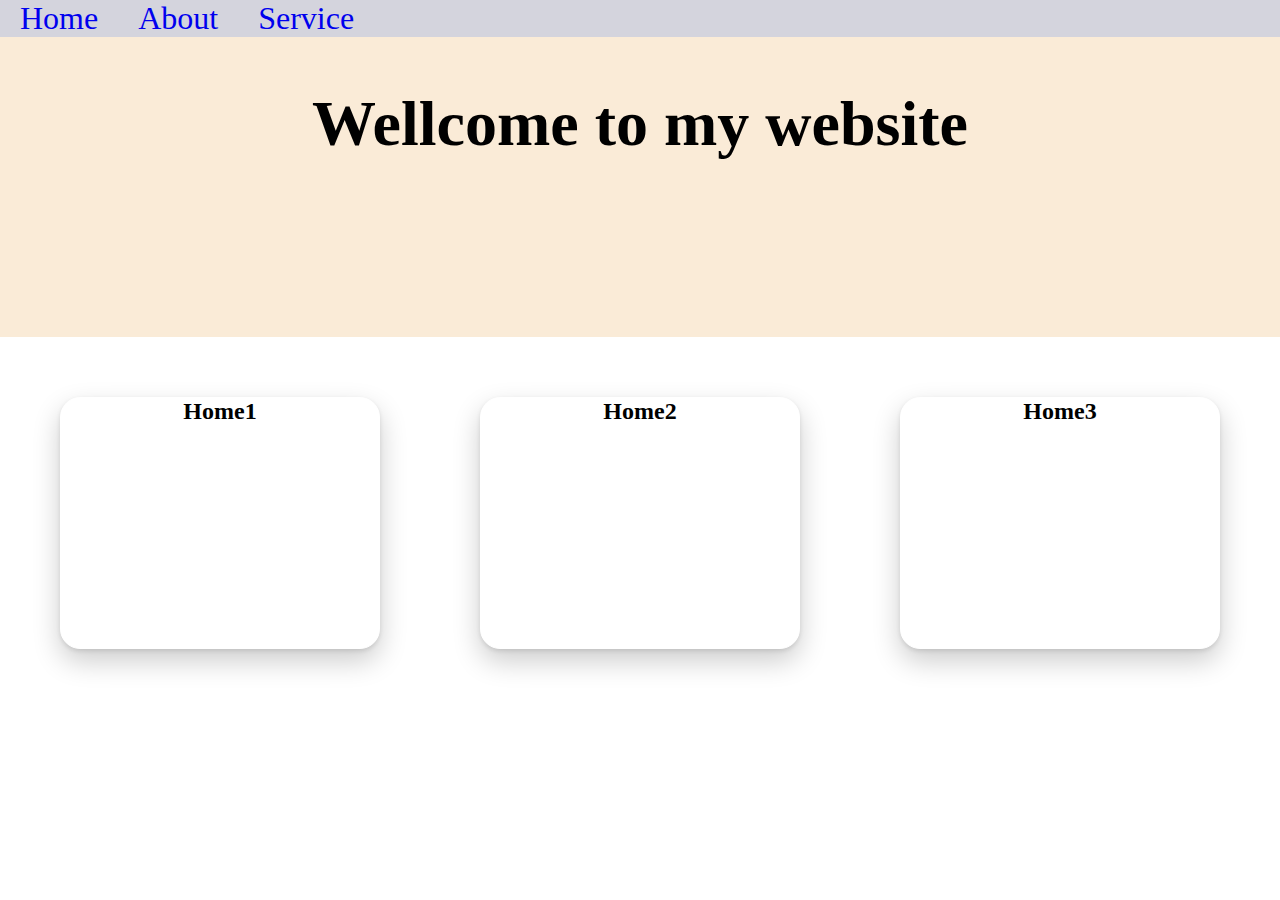
<file: teacher rady/index.html>
<!DOCTYPE html>
<html lang="en">
<head>
    <meta charset="UTF-8">
    <meta name="viewport" content="width=device-width, initial-scale=1.0">
    <title>Document</title>
    <link rel="stylesheet" href="style.css">
</head>
<body>
    <header>
        <div class="bar">
            <ul>
                <li><a href="/index.html">Home</a></li>
                <li><a href="/About.html">About</a></li>
                <li><a href="/Service.html">Service</a></li>
            </ul>
        </div>
        <div class="wellcome">
            <h1>Wellcome to my website</h1>
        </div>
        <div class="home1">
            <div class="card">
            <h2>Home1</h2>
            <h2>Home2</h2>
            <h2>Home3</h2>
            </div>
        </div>
    </header>
</body>
</html>
</file>
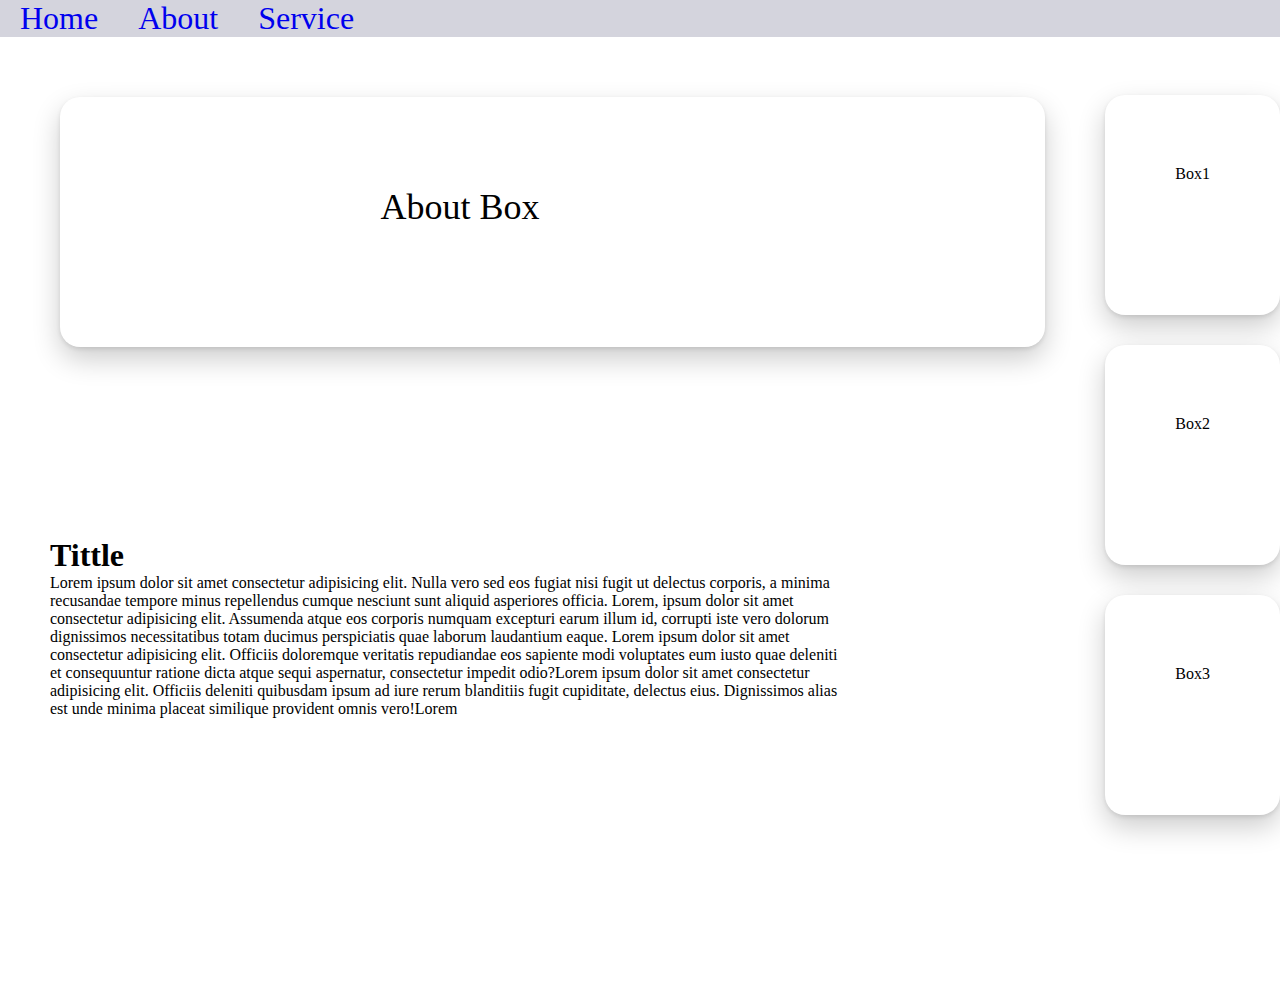
<file: teacher rady/About.html>
<!DOCTYPE html>
<html lang="en">
<head>
    <meta charset="UTF-8">
    <meta name="viewport" content="width=device-width, initial-scale=1.0">
    <title>Document</title>
    <link rel="stylesheet" href="style2.css">
</head>
<body>
    <header>
        <div class="bar">
            <ul>
                <li><a href="/index.html">Home</a></li>
                <li><a href="/About.html">About</a></li>
                <li><a href="/Service.html">Service</a></li>
            </ul>
        </div>
    </header>
    <section class="about-container">
        <div class="content">
            <div class="about-box">About Box</div>
            
         </div>
        <div class="side-box">
            <div class="card">Box1</div>
            <div class="card">Box2</div>
            <div class="card">Box3</div>
        </div>
    </section>
    <div class="text">
        <h1>Tittle</h1>
               <p>Lorem ipsum dolor sit amet consectetur
                    adipisicing elit. Nulla vero sed eos fugiat nisi fugit ut delectus
                     corporis, a minima recusandae tempore minus repellendus cumque
                    nesciunt sunt aliquid asperiores officia. Lorem, ipsum dolor sit amet consectetur adipisicing elit. Assumenda atque eos corporis numquam excepturi earum illum id, corrupti iste vero dolorum dignissimos necessitatibus totam ducimus perspiciatis quae laborum laudantium eaque. Lorem ipsum dolor sit amet consectetur adipisicing elit. Officiis doloremque veritatis repudiandae eos sapiente modi voluptates eum iusto quae deleniti et consequuntur ratione dicta atque sequi aspernatur, consectetur impedit odio?Lorem ipsum dolor sit amet consectetur adipisicing elit. Officiis deleniti quibusdam ipsum ad iure rerum blanditiis fugit cupiditate, delectus eius. Dignissimos alias est unde minima placeat similique provident omnis vero!Lorem</p>
    </div>
</body>
</html>
</file>
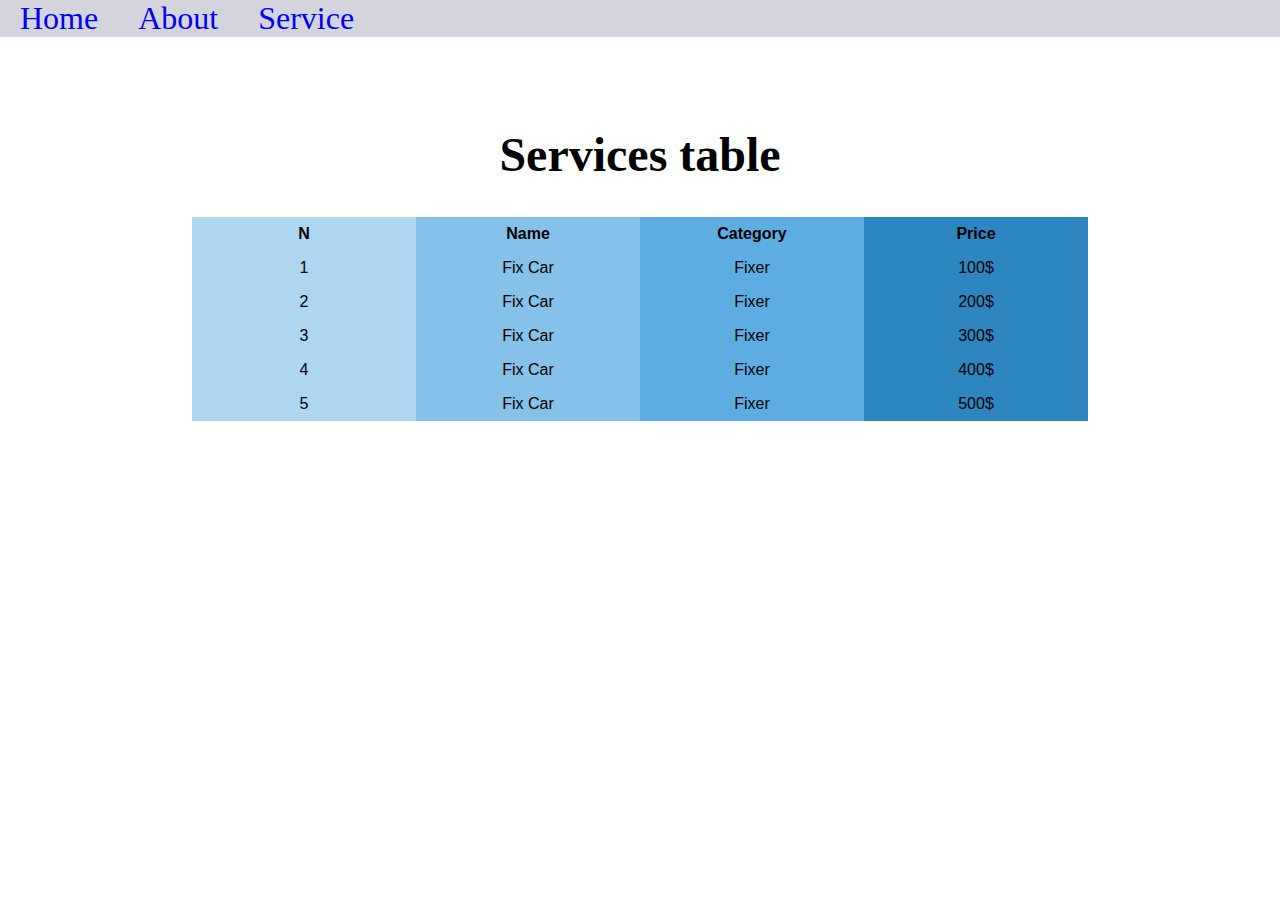
<file: teacher rady/Service.html>
<!DOCTYPE html>
<html lang="en">
<head>
    <meta charset="UTF-8">
    <meta name="viewport" content="width=device-width, initial-scale=1.0">
    <title>Document</title>
    <link rel="stylesheet" href="style3.css">
</head>
<body>
    <header>
        <div class="bar">
            <ul>
                <li><a href="/index.html">Home</a></li>
                <li><a href="/About.html">About</a></li>
                <li><a href="/Service.html">Service</a></li>
            </ul>
        </div>
        <div class="word">
            <h1>Services table</h1>
        </div>
        <table>
            <tr>
                <th id="th1">N</th>
                <th id="th2">Name</th>
                <th id="th3">Category</th>
                <th id="th4">Price</th>
            </tr>
            <tr>
                <td>1</td>
                <td>Fix Car</td>
                <td>Fixer</td>
                <td>100$</td>
            </tr>
            <tr>
                <td>2</td>
                <td>Fix Car</td>
                <td>Fixer</td>
                <td>200$</td>
            </tr>
            <tr>
                <td>3</td>
                <td>Fix Car</td>
                <td>Fixer</td>
                <td>300$</td>
            </tr>
            <tr>
                <td>4</td>
                <td>Fix Car</td>
                <td>Fixer</td>
                <td>400$</td>
            </tr>
            <tr>
                <td>5</td>
                <td>Fix Car</td>
                <td>Fixer</td>
                <td>500$</td>
            </tr>
        </table>
    </header>
</body>
</html>
</file>
<file: teacher rady/style.css>
*{
    margin: 0;
    padding: 0;
     
}
ul{
    display: flex;
    background: rgb(212, 212, 221);
}
ul a{
    font-size: 2rem;
    text-decoration: none;
    margin: 20px;
    list-style: none;
}
ul a:hover{
    background: rgb(235, 176, 185);
    border-radius: 2px;
}
.wellcome{
    background-color: antiquewhite;
    height: 300px;

}
.wellcome h1{
    text-align: center;
    padding: 50px;
    font-size: 4rem;
    
}
.home1{
    /* background: greenyellow; */
    height: 300px;
    margin: 40px;
    padding: 20px;
    
}
.card{
    display: flex;
    gap: 100px;
    justify-content: space-around;
}
h2{
    background:white;
    height: 250px;
    width: 500px;
    border: 1px solid white;
    border-radius: 20px;   
    box-shadow: rgba(0, 0, 0, 0.2) 0px 12px 28px 0px, rgba(0, 0, 0, 0.1) 0px 2px 4px 0px, rgba(255, 255, 255, 0.05) 0px 0px 0px 1px inset;
    text-align: center;
}
header .bar ul li {
    list-style: none;
}
</file>
<file: teacher rady/style2.css>
*{
    margin: 0;
    padding: 0;
     
}
ul{
    display: flex;
    background: rgb(212, 212, 221);
}
ul a{
    font-size: 2rem;
    text-decoration: none;
    margin: 20px;
    list-style: none;
}
ul a:hover{
    background: rgb(235, 176, 185);
    border-radius: 2px;
}

.about-container{
    height: 50vh;
    display: flex;
    
}
.content{
    height: 250px;
    background-color: white;
    display: flex;
    margin: 60px;
    width: 1000px;
    border-radius: 20px;
    box-shadow: rgba(0, 0, 0, 0.2) 0px 12px 28px 0px, rgba(0, 0, 0, 0.1) 0px 2px 4px 0px, rgba(255, 255, 255, 0.05) 0px 0px 0px 1px inset;
}
.about-box{
    display: flex;
    justify-content: center;
    align-items: center;
    font-size: 36px;
    width: 800px;
    box-shadow: ;
    margin-bottom: 30px;
}
h1{
    margin-top: 20px;
}
.side-box{
margin-top: 4.5%;
    
    
}
.card{
    height: 80px;
    background-color: white;
    box-shadow: rgba(0, 0, 0, 0.2) 0px 12px 28px 0px, rgba(0, 0, 0, 0.1) 0px 2px 4px 0px, rgba(255, 255, 255, 0.05) 0px 0px 0px 1px inset;
    margin-bottom: 30px;
    border-radius: 20px;
    padding: 70px;
    font-size: 1rem;
}
.text{
   height: 400px;
   width: 800px;
   margin: 50px;
}

header .bar ul li {
    list-style: none;
}
</file>
<file: teacher rady/style3.css>
*{
    margin: 0;
    padding: 0;
     
}
ul{
    display: flex;
    background: rgb(212, 212, 221);
}
ul a{
    font-size: 2rem;
    text-decoration: none;
    margin: 20px;
    list-style: none;
}
ul a:hover{
    background: rgb(235, 176, 185);
    border-radius: 2px;
}
header .bar ul li {
    list-style: none;
}
.word h1{
    margin-top: 90px;
    height: 90px;
    text-align: center;
    font-size: 3rem;
}
/* table */
table{
    box-sizing: rgba(17, 12, 46, 0.15) 0px 48px 100px 0px;;
    font-family: arial, sans-serif;
    border-collapse: collapse;
    width: 70%;
    margin: auto;
    
}
td,th{
    
    text-align: left;
    padding: 8px;
    text-align: center;
    width: 100px;
}
#th1, td:nth-child(1) {
    background-color: #aed6f1 ;
}
#th2, td:nth-child(2) {
    background-color:#85c1e9 ;
}
#th3, td:nth-child(3) {
    background-color:#5dade2 ;
}
#th4, td:nth-child(4) {
    background-color:#2e86c1;
}
</file>
